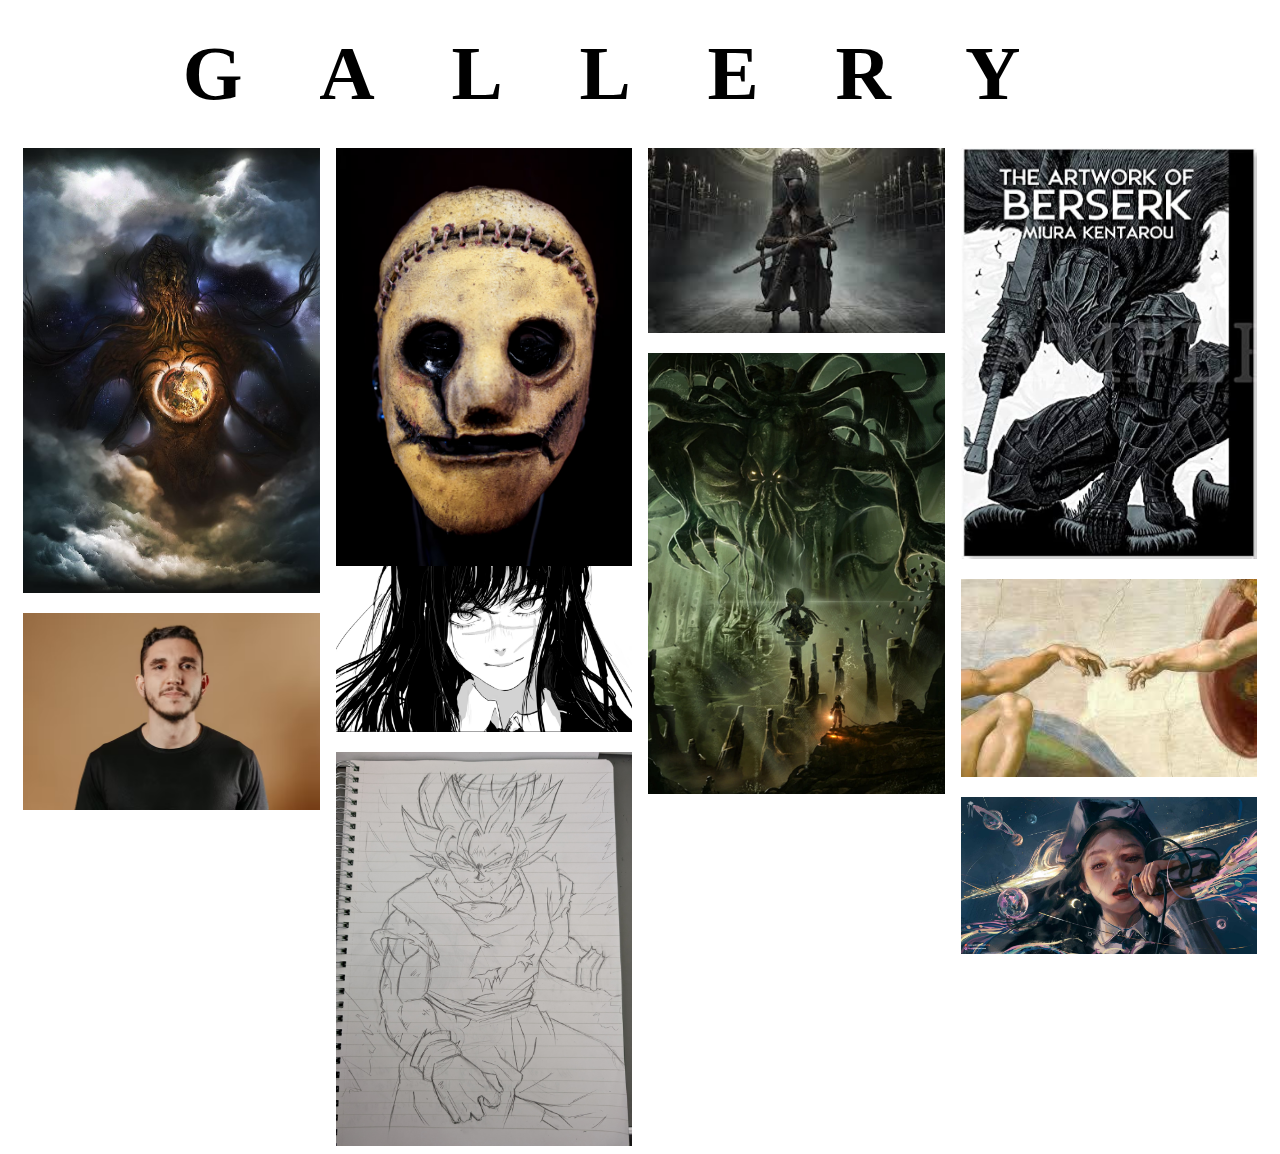
<file: gallery.html>
<!doctype html>
<html lang="ja">
  <head>
    <meta charset="utf-8">
    <title>ギャラリー</title>
    <link rel="stylesheet" href="css/gallery.css">

  </head>

  <body>
    <h1>GALLERY</h1>
    
    <ul class="gallery">
      <li><a href="img/1.jpg"><img src="img/1.jpg"></a></li>
      <li><a href="img/2.jpg"><img src="img/2.jpg"></a></li
      <li><a href="img/3.jpg"><img src="img/3.jpg"></a></li>
      <li><a href="img/4.jpg"><img src="img/4.jpg"></a></li>
      <li><a href="img/5.jpg"><img src="img/5.jpg"></a></li>
      <li><a href="img/6.jpg"><img src="img/6.jpg"></a></li>
      <li><a href="img/7.jpg"><img src="img/7.jpg"></a></li>
      <li><a href="img/8.jpg"><img src="img/8.jpg"></a></li>
      <li><a href="img/9.jpg"><img src="img/9.jpg"></a></li>
      <li><a href="img/10.jpg"><img src="img/10.jpg"></a></li>
    </ul>

  </body>
</html>
</file>
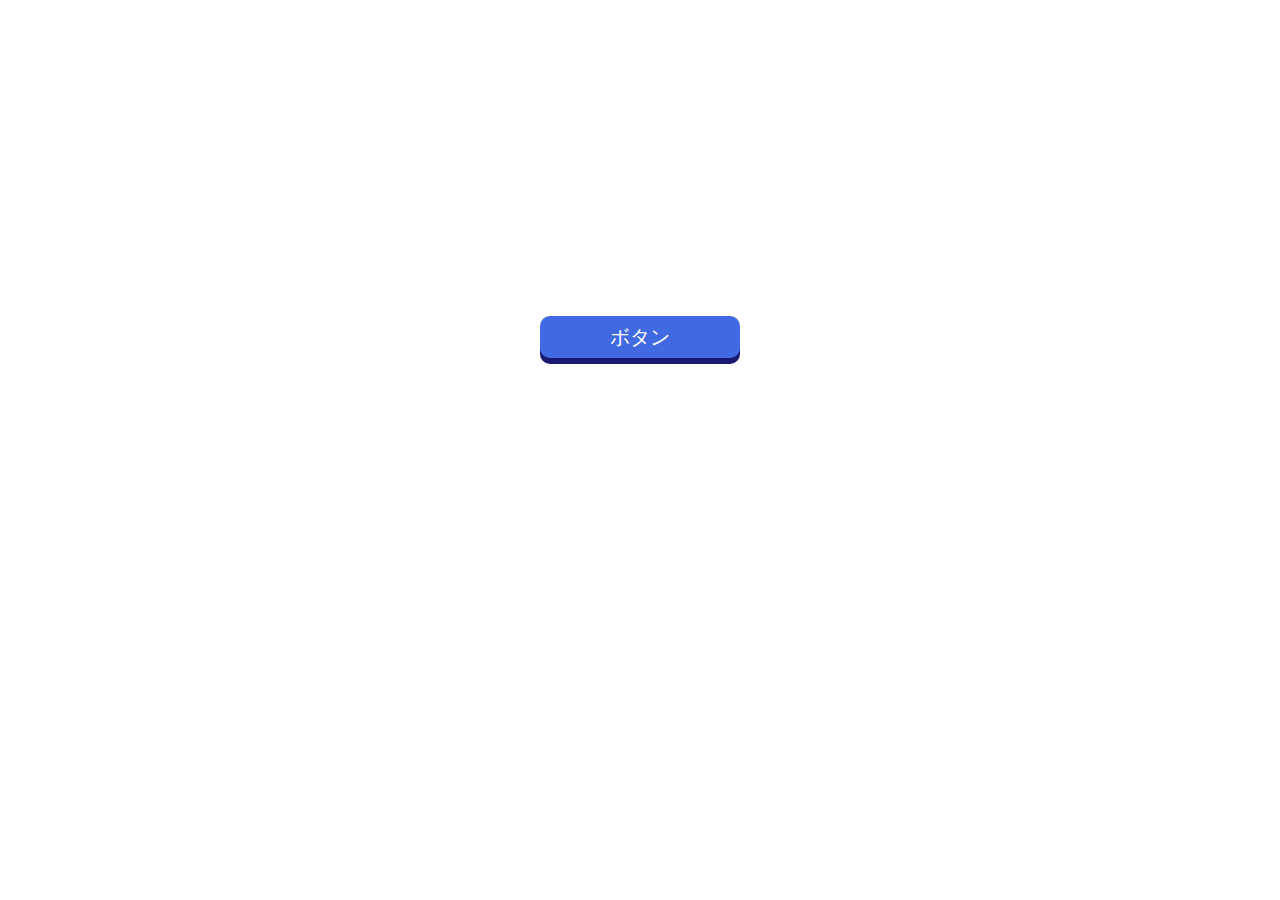
<file: last-week.html>
<!DOCTYPE html>
<html lang="ja">
    <head>
        <meta charset="utf-8">
        <title>20250425-js</title>
        <link rel="stylesheet" href="css/style.css">
    </head>

    <body>
       <button id="myButton">ボタン</button> 

       <script src="js/script.js"></script>
    </body>
</html>
</file>
<file: css/gallery.css>
@charset "UTF-8";
* {
    box-sizing:border-box;
}

/* img {
    max-width: 500px;
} */

.gallery {
    columns: 4;
    padding: 0 15px;
}

.gallery li {
    margin-bottom: 20px;
}

.gallery img {
    width: 100%;
    height: auto;
    vertical-align: bottom;
}

ul {
    margin: 0;
    padding: 0;
    list-style: none;
}

h1 {
    text-align: center;
    font-size: 6vw;
    letter-spacing: 01em;
    margin: 30px 0;
}
</file>
<file: css/style.css>
@charset "utf-8";
* {
    box-sizing: border-box;
}

#myButton {
    display: block;
    width: 200px;
    margin: 25% auto 0;
    font-size: 20px;
    line-height: 2;
    color: #fff;
    background-color: #4169e1;
    border: none;
    box-shadow: 0 6px 0 #191970;
    border-radius: 10px;
    cursor: pointer;
}
</file>
